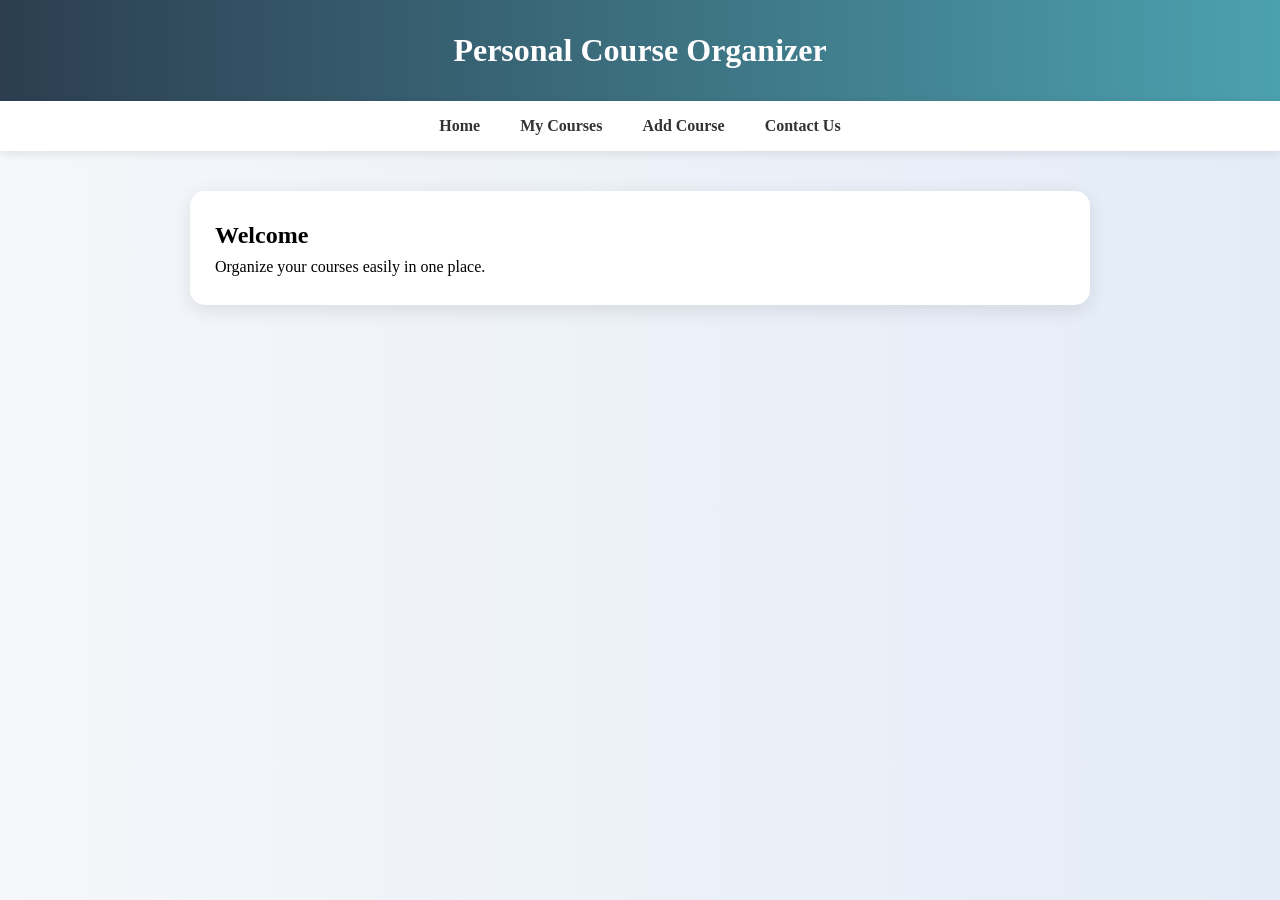
<file: index.html>
<!DOCTYPE html>
<html lang="en">
<head>
    <meta charset="UTF-8">
    <title>Home</title>
    <link rel="stylesheet" href="css/style.css">
</head>
<body>

<header>
    <h1>Personal Course Organizer</h1>
</header>

<nav>
    <a href="index.html">Home</a>
    <a href="courses.html">My Courses</a>
    <a href="add-course.html">Add Course</a>
    <a href="contact.html">Contact Us</a>
</nav>

<main>
    <section>
        <h2>Welcome</h2>
        <p>Organize your courses easily in one place.</p>
    </section>
</main>


</body>
</html>
</file>
<file: css/style.css>
/* Reset */
* {
    margin: 0;
    padding: 0;
    box-sizing: border-box;
}

/* نخلي الصفحة Flex عشان الفوتر يبقى تحت */
html, body {
    height: 100%;
    scroll-behavior: smooth;
}

/* Body */
body {
    line-height: 1.6;
    background: linear-gradient(to right, #f5f7fa, #e4ecf7);
    display: flex;
    flex-direction: column;
}

/* Header */
header {
    background: linear-gradient(to right, #2c3e50, #4ca1af);
    color: white;
    padding: 25px;
    text-align: center;
}

/* Navbar */
nav {
    background: white;
    display: flex;
    justify-content: center;
    flex-wrap: wrap;
    box-shadow: 0 2px 10px rgba(0,0,0,0.1);
}

nav a {
    color: #333;
    padding: 12px 20px;
    text-decoration: none;
    font-weight: bold;
    transition: 0.3s;
}

nav a:hover {
    color: #4ca1af;
}

/* Main */
main {
    padding: 20px;
    flex: 1; /* مهم عشان الفوتر ينزل تحت */
}

/* Sections */
section {
    background: white;
    padding: 25px;
    margin: 20px auto;
    max-width: 900px;
    border-radius: 15px;
    box-shadow: 0 5px 20px rgba(0,0,0,0.1);
    transition: 0.3s;
}

section:hover {
    transform: translateY(-5px);
}

/* Table */
table {
    width: 100%;
    border-collapse: collapse;
    display: block;
    overflow-x: auto;
}

th, td {
    padding: 12px;
    border: 1px solid #ddd;
    text-align: center;
}

th {
    background: #2c3e50;
    color: white;
}

tr:nth-child(even) {
    background: #f9f9f9;
}

tr:hover {
    background: #eef6ff;
}

/* Form */
form {
    display: flex;
    flex-direction: column;
}

input, textarea {
    padding: 10px;
    margin: 10px 0;
    width: 100%;
    border: 1px solid #ddd;
    border-radius: 5px;
    transition: 0.3s;
}

input:focus, textarea:focus {
    border-color: #4ca1af;
    outline: none;
    box-shadow: 0 0 5px rgba(76,161,175,0.5);
}

/* Button */
button {
    padding: 12px;
    background: linear-gradient(to right, #4ca1af, #2c3e50);
    color: white;
    border: none;
    border-radius: 8px;
    cursor: pointer;
    transition: 0.3s;
}

button:hover {
    transform: scale(1.05);
}


@media (max-width: 768px) {

    nav {
        flex-direction: column;
        align-items: center;
    }

    nav a {
        width: 100%;
        text-align: center;
        border-top: 1px solid #eee;
    }

    body {
        font-size: 18px;
    }

    section {
        margin: 10px;
        padding: 15px;
    }
}

@media (max-width: 480px) {

    header h1 {
        font-size: 20px;
    }

    nav a {
        padding: 10px;
    }
}
.courses-title {
    background: linear-gradient(135deg, #667eea, #764ba2);
}

.courses-grid {
    display: grid;
    grid-template-columns: repeat(auto-fit, minmax(220px, 1fr));
    gap: 20px;
    margin-top: 20px;
}

.course-card {
    background: white;
    padding: 20px;
    border-radius: 15px;
    box-shadow: 0 5px 15px rgba(0,0,0,0.1);
    transition: 0.3s;
    border-left: 5px solid #667eea;
}

.course-card:hover {
    transform: translateY(-8px);
    box-shadow: 0 10px 25px rgba(0,0,0,0.15);
}

/* عنوان الكورس */
.course-card h3 {
    color: #2c3e50;
    margin-bottom: 10px;
}

.course-card p {
    color: #666;
    font-size: 14px;
}

.add-title {
    background: linear-gradient(135deg, #43cea2, #185a9d);
}

.form-box {
    max-width: 600px;
    margin: 20px auto;
    background: white;
    padding: 25px;
    border-radius: 15px;
    box-shadow: 0 5px 20px rgba(0,0,0,0.1);
}

.form-box label {
    display: block;
    margin-top: 10px;
    font-weight: bold;
    color: #2c3e50;
}

/* inputs */
.form-box input,
.form-box textarea {
    width: 100%;
    padding: 12px;
    margin-top: 5px;
    border: 1px solid #ddd;
    border-radius: 10px;
    transition: 0.3s;
}

/* focus effect */
.form-box input:focus,
.form-box textarea:focus {
    border-color: #43cea2;
    box-shadow: 0 0 8px rgba(67,206,162,0.4);
    outline: none;
}

/* textarea */
.form-box textarea {
    resize: none;
    height: 120px;
}

/* button */
.form-box button {
    margin-top: 15px;
    width: 100%;
    padding: 12px;
    background: linear-gradient(135deg, #43cea2, #185a9d);
    color: white;
    border: none;
    border-radius: 10px;
    cursor: pointer;
    font-weight: bold;
    transition: 0.3s;
}

/* hover */
.form-box button:hover {
    transform: scale(1.03);
    opacity: 0.9;
}

/* Top Bar already موجود لو حطيت السابق */

/* Contact Box */
.contact-box {
    max-width: 700px;
    text-align: center;
}

/* Contact Text */
.contact-box p {
    margin: 10px 0;
    font-size: 16px;
}

/* Form spacing */
.contact-box form {
    margin-top: 15px;
}

/* Inputs */
.contact-box input,
.contact-box textarea {
    width: 100%;
    padding: 12px;
    margin: 8px 0;
    border: 1px solid #ddd;
    border-radius: 10px;
}

/* Button */
.contact-box button {
    width: 100%;
    padding: 12px;
    border: none;
    border-radius: 10px;
    background: linear-gradient(135deg, #ff512f, #dd2476);
    color: white;
    font-weight: bold;
    cursor: pointer;
    transition: 0.3s;
}

.contact-box button:hover {
    transform: scale(1.05);
    opacity: 0.9;
}
</file>
